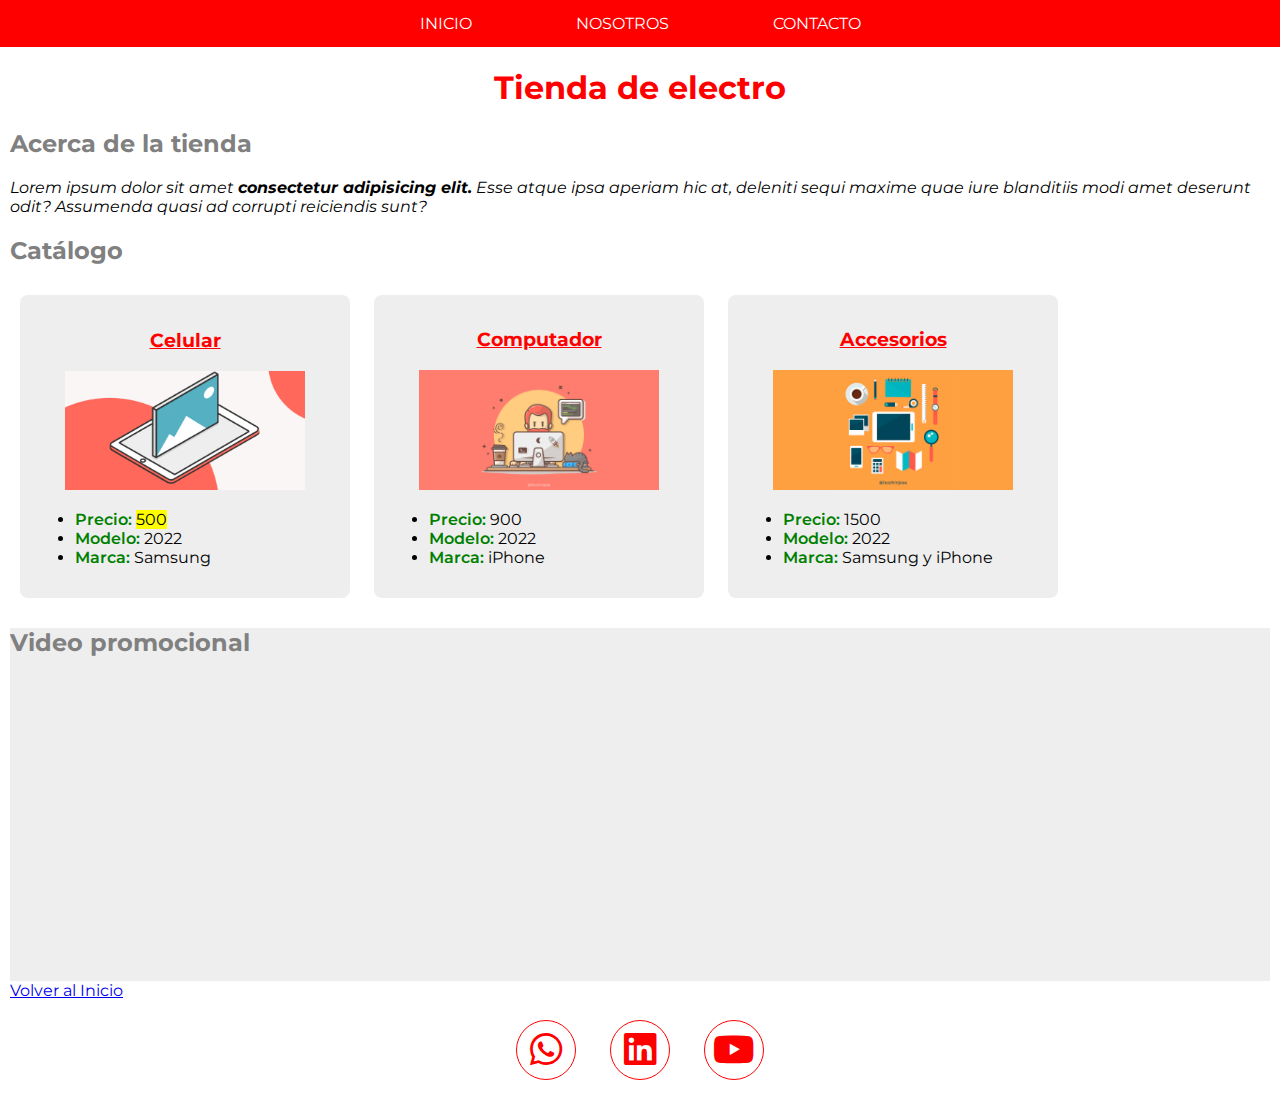
<file: index.html>
<!DOCTYPE html>
<html lang="es">
<head>
    <meta charset="UTF-8">
    <meta http-equiv="X-UA-Compatible" content="IE=edge">
    <meta name="viewport" content="width=device-width, initial-scale=1.0">
    <title>Tienda de electrodomésticos</title>
    <link rel="stylesheet" href="css/estilos.css">
    <link rel="stylesheet" href="css/fontawesome/css/all.min.css">
    <link rel="stylesheet" href="css/fontawesome/css/fontawesome.min.css">
</head>
<body id="Inicio">
<header>
    <nav>
        <ul>
            <li><a href="index.html">Inicio</a></li>
            <li><a href="Nosotros.html">Nosotros</a></li>
            <li><a href="Contacto.html">Contacto</a></li>
        </ul>
    </nav>
</header>
<main>
    <h1>Tienda de electro</h1>
    <h2>Acerca de la tienda</h2>  
    <p>Lorem ipsum dolor  sit amet <strong> consectetur adipisicing elit.</strong>  Esse atque ipsa aperiam hic at, deleniti sequi maxime quae iure blanditiis modi amet deserunt odit? Assumenda quasi ad corrupti reiciendis sunt?</p>
<h2>Catálogo</h2>
<div class="producto">
    <h3>Celular</h3>
    <img src="imagenes/celular.png" alt="Celular" width="240px">
    <ul>
        <li><span>Precio:</span> <mark> 500</mark> </li>
        <li><span>Modelo:</span> 2022 </li>
        <li><span>Marca:</span> Samsung</li>
    </ul> 
</div>
<div class="producto">
    <h3>Computador</h3>
    <img src="imagenes/computador.png" alt="Computador" width="240px">
    <ul>
        <li><span>Precio:</span> 900 </li>
        <li><span>Modelo:</span> 2022 </li>
        <li><span>Marca:</span> iPhone</li>
    </ul> 
</div>
<div class="producto">
    <h3>Accesorios</h3>
    <img src="imagenes/accesorios.png" alt="accesorios" width="240px">
    <ul>
        <li><span>Precio:</span> 1500</li>
        <li><span>Modelo:</span> 2022 </li>
        <li><span>Marca:</span> Samsung y iPhone</li>
    </ul>
</div>
<div class="video-promocional">
    <h2>Video promocional</h2>
    <iframe width="560" height="315" src="https://www.youtube.com/embed/hvSGsfyQzYY" title="YouTube video player" frameborder="0" allow="accelerometer; autoplay; clipboard-write; encrypted-media; gyroscope; picture-in-picture" allowfullscreen></iframe>
</div>
<a href="#Inicio">Volver al Inicio</a>
</main>
<footer>
    <div class="redes mx-auto">
<a href="https://api.whtatsapp.com/send?phone=541162423341" target="_blank" title="Envianos un mensaje">
    <i class="fa-brands fa-whatsapp"></i>
</a>
<a href="https://linkedin.com" target="_blank" title="Seguinos en Linked">
    <i class="fa-brands fa-linkedin"></i>  
</a>
<a href="https://youtube.com" target="_blank" title="Seguinos en Youtube">
    <i class="fa-brands fa-youtube"></i>  
</a>
</div>
</footer>
</body>
</html>
</file>
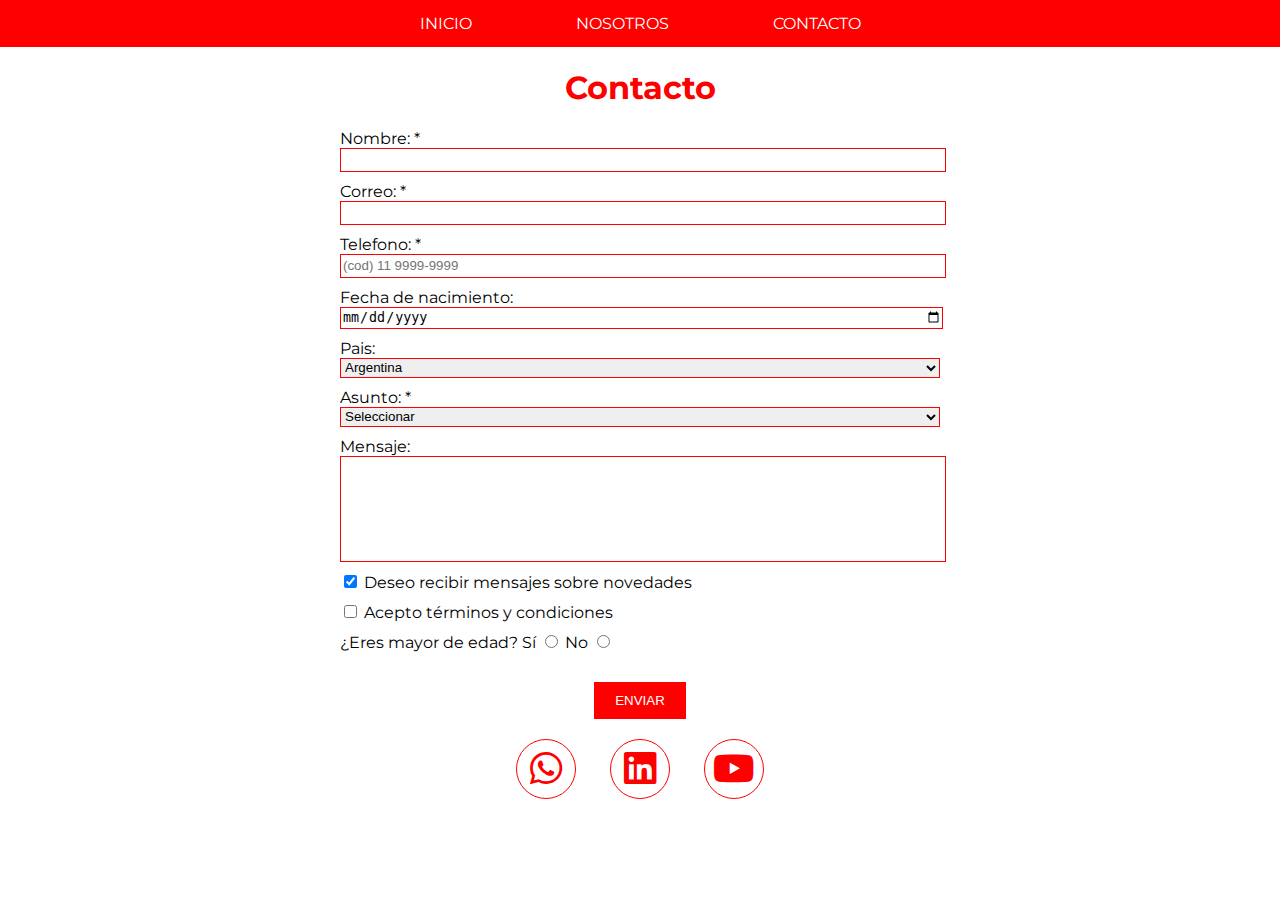
<file: Contacto.html>
<!DOCTYPE html>
<html lang="es">
<head>
    <meta charset="UTF-8">
    <meta http-equiv="X-UA-Compatible" content="IE=edge">
    <meta name="viewport" content="width=device-width, initial-scale=1.0">
    <title>Contacto</title>
    <link rel="stylesheet" href="css/estilos.css">
    <link rel="stylesheet" href="css/fontawesome/css/all.min.css">
    <link rel="stylesheet" href="css/fontawesome/css/fontawesome.min.css">
</head>
<body>
    <header>
     <nav>
        <ul>
            <li><a href="index.html">Inicio</a></li>
            <li><a href="Nosotros.html">Nosotros</a></li>
            <li><a href="Contacto.html">Contacto</a></li>
        </ul>
    </nav>
    </header>
    <main>
        <h1>Contacto</h1>
        <form action="" method="post">
            <div>
                <label for="textNombre">Nombre: *</label>
                <input type="text"name="txtNombre"id="txtNombre" required>
            </div>
            <div>
                <label for="textCorreo">Correo: *</label>
                <input type="email"name="txtCorreo"id="txtCorreo" required>
            </div>
            <div>
                 <label for="txtTelefono">Telefono: *</label>
                 <input type="email"name="txtTelefono"id="txtTelefono" placeholder= "(cod) 11 9999-9999" required>
            </div>
            <div>
                <label for="txtDate">Fecha de nacimiento:</label>
                <input type="date"name="txtFecha"id="txtFecha" required>
           </div>
           <div>
               <label for="LstPais">Pais:</label>
               <select name="LstPais" id="LstPais">
                <optgroup label="Sudamerica">
                   <option value="54">Argentina</option>
                   <option value="55">Brasil</option>
                   <option value="57">Colombia</option>
                </optgroup>
                <optgroup label="Europa">
                   <option value="34">España</option>
                   <option value="33">Francia</option>
                   <option value="49">Alemania</option>
                 </optgroup>
               </select>
           </div>
           <div>
           <label for="LstAsunto">Asunto: *</label>
            <select name="LstAsunto" id="LstAsunto" required>
               <option value="" selected disabled>Seleccionar</option>
               <option value="Ventas">Ventas</option>
               <option value="Soporte">Soporte</option>
               <option value="Webmaster">Webmaster</option>
            </select>
            </div>
            <div>
                <label for="txtMensaje">Mensaje: </label>
                <textarea name="txtMesane" id="txtMensaje"></textarea>
            </div>
            <div>
                <input type="checkbox" name="chkNewsletter" id="chkNewletter" checked>
                <label for="chkNewletter">Deseo recibir mensajes sobre novedades</label>
            </div>
            <div>
                <input type="checkbox" name="chkCondiciones" id="chkCondicines">
                <label for="chkCondiciones">Acepto términos y condiciones </label>
            </div>
            <div class="opciones">
                <label>¿Eres mayor de edad?</label>
                <label for="optMayorsi">Sí</label>
                <input type="radio" name="optMayor edad" id="optMayorSí">
                <label for="optMayorNo">No</label>
                <input type="radio" name="optMayor edad" id="optMayorNo">
            </div>
             <div>
                <button type="submit" name="btnEnviar" id="btnEnviar">ENVIAR</button> 
             </div>
        </form>
    </main>
    <footer>
        <div class="redes mx-auto">
    <a href="https://api.whtatsapp.com/send?phone=541162423341" target="_blank" title="Envianos un mensaje">
        <i class="fa-brands fa-whatsapp"></i>
    </a>
    <a href="https://linkedin.com" target="_blank" title="Seguinos en Linked">
        <i class="fa-brands fa-linkedin"></i>  
    </a>
    <a href="https://youtube.com" target="_blank" title="Seguinos en Youtube">
        <i class="fa-brands fa-youtube"></i>  
    </a>
    </div>
    </footer>
</body>
</html>
</file>
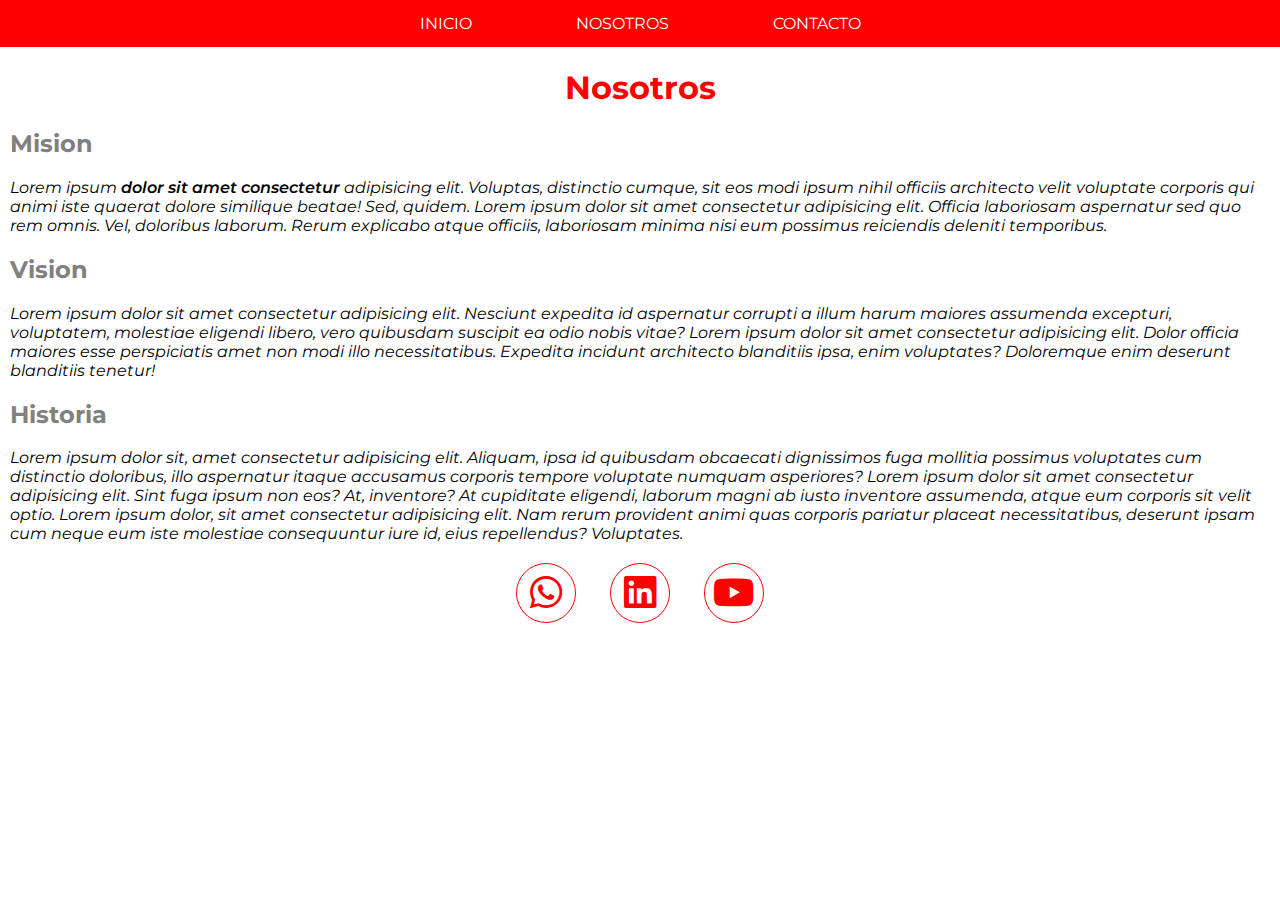
<file: Nosotros.html>
<!DOCTYPE html>
<html lang="es">
<head>
    <meta charset="UTF-8">
    <meta http-equiv="X-UA-Compatible" content="IE=edge">
    <meta name="viewport" content="width=device-width, initial-scale=1.0">
    <title>Nosotros</title>
    <link rel="stylesheet" href="css/estilos.css">
    <link rel="stylesheet" href="css/fontawesome/css/all.min.css">
    <link rel="stylesheet" href="css/fontawesome/css/fontawesome.min.css">
</head>
<body>
    <header>
    <nav>
        <ul>
            <li><a href="index.html">Inicio</a></li>
            <li><a href="Nosotros.html">Nosotros</a></li>
            <li><a href="Contacto.html">Contacto</a></li>
        </ul>
    </nav>
</header>
<main>
<h1>Nosotros</h1>
<h2>Mision</h2>
<p class="rojo">Lorem ipsum <span class="negrita"> dolor sit amet consectetur</span> adipisicing elit. Voluptas, distinctio cumque, sit eos modi ipsum nihil officiis architecto velit voluptate corporis qui animi iste quaerat dolore similique beatae! Sed, quidem. Lorem ipsum dolor sit amet consectetur adipisicing elit. Officia laboriosam aspernatur sed quo rem omnis. Vel, doloribus laborum. Rerum explicabo atque officiis, laboriosam minima nisi eum possimus reiciendis deleniti temporibus.</p>
<h2>Vision</h2>
<p>Lorem ipsum dolor sit amet consectetur adipisicing elit. Nesciunt expedita id aspernatur corrupti a illum harum maiores assumenda excepturi, voluptatem, molestiae eligendi libero, vero quibusdam suscipit ea odio nobis vitae? Lorem ipsum dolor sit amet consectetur adipisicing elit. Dolor officia maiores esse perspiciatis amet non modi illo necessitatibus. Expedita incidunt architecto blanditiis ipsa, enim voluptates? Doloremque enim deserunt blanditiis tenetur!</p>
<h2>Historia</h2>
<p>Lorem ipsum dolor sit, amet consectetur adipisicing elit. Aliquam, ipsa id quibusdam obcaecati dignissimos fuga mollitia possimus voluptates cum distinctio doloribus, illo aspernatur itaque accusamus corporis tempore voluptate numquam asperiores? Lorem ipsum dolor sit amet consectetur adipisicing elit. Sint fuga ipsum non eos? At, inventore? At cupiditate eligendi, laborum magni ab iusto inventore assumenda, atque eum corporis sit velit optio. Lorem ipsum dolor, sit amet consectetur adipisicing elit. Nam rerum provident animi quas corporis pariatur placeat necessitatibus, deserunt ipsam cum neque eum iste molestiae consequuntur iure id, eius repellendus? Voluptates.</p>
</main> 
<footer>
    <div class="redes mx-auto">
<a href="https://api.whtatsapp.com/send?phone=541162423341" target="_blank" title="Envianos un mensaje">
    <i class="fa-brands fa-whatsapp"></i>
</a>
<a href="https://linkedin.com" target="_blank" title="Seguinos en Linked">
    <i class="fa-brands fa-linkedin"></i>  
</a>
<a href="https://youtube.com" target="_blank" title="Seguinos en Youtube">
    <i class="fa-brands fa-youtube"></i>  
</a>
</div>
</footer>
</body>
</html>
</file>
<file: css/estilos.css>
@import url('https://fonts.googleapis.com/css2?family=Montserrat:ital,wght@0,100;0,400;0,500;0,700;1,100;1,300;1,400;1,500&display=swap');
html{
    scroll-behavior: smooth;
}
body{
    font-family: 'Montserrat', sans-serif;
    margin: 0px;
}
main{
    margin: 20px 10px;
}
h1{
    color: red;
    text-align: center;
    font: size 36px;
    
}
h2{
  font-size: 24px;
  color: gray;
}
p{
    font-style: italic;
    font-size: 16px;
}
textarea{
    resize: none;
}
input:focus{
    background-color: #eee;
}
textarea:focus{
    background-color: #eee;
}
button{
    background-color: red;
    color: white;
    border: none;
    padding: 15px;
    display: block;
    margin: auto;
    cursor: pointer;
    }
button:hover{
    background-color: white;
    color: red;
    cursor: pointer;
}
.producto{
    background-color: #eee;
    width: 350px;
    text-align: center;
}
.producto span{
    color: green;
    font-weight: 600;
}
.producto ul{
    text-align:left;
}
.negrita{
    font-weight: 600;
}

h2{
    color: gray;
    font: size 24px;
}
h3{
    color: red;
    text-decoration: underline;
}
.video-promocional{
    background-color: #eee;
    width: 100%;
}
nav{
    display: block;
    text-align: center;
    background-color: red;
}
nav ul{
    list-style-type: none;
    margin: 0px;
    padding: 14px 0px;
}
nav li{
    display: inline;
}
nav a{
    text-decoration: none;
    text-transform: uppercase;
    color: #ffffff;
    padding: 0 50px;
}
nav a:hover{
    text-decoration: underline;
}
form{
    margin: auto;
    display: block;
    width: 600px;
}
form input [type=textNombre],form input[type=date], form input[type=tell], form input[type=email], form select, form textarea{
    width: 100%;
    border: 1px solid red;
    height: 20px;
    display: block;
}
form input[type=text]{
    width: 100%;
    border: 1px solid red;
    height: 20px;
    display: block;
}
form textarea{
    height: 100px;
}
form div{
    margin-top: 5px;
    margin-bottom: 10px;
}
form button{
    padding: 10px 20px;
    border: 1px solid red;
    margin: auto;
    display: block;
    margin-top: 30px;
}
.producto{
    background-color: #eeeeee;
    width: 300px;
    display: inline-block;
    padding: 15px;
    border-radius: 8px;
    margin: 10px;
}
#video{
    background-color: #eee;
    border-radius: 8px;
    padding: 5px 20px 20px 20px;
}
.video-promocional iframe{
    width: 600px;
    height: 300px;
}
footer{
    width: max-content;
    margin: auto;
    margin-bottom: 40px;
}
footer a{
    text-decoration: none;
}
footer i{
    font-size: 37px;
    border: 1px solid;
    height: 48px;
    width: 58px;
    text-align: center;
    padding: 10px 0 0 0;
    border-radius: 80px;
    margin: 0 15px;
    color: red;
}
@media (max-width: 460px){
    h1{
        font-size: 20px;
    }
    h2{
        font-size: 14px;
    }
    p{
        font-size: 12px;
    }
    main{
        margin: 10px 2%;

    }
    #video iframe{
        width: 100%;
        height: 300px;
    }
}
</file>
